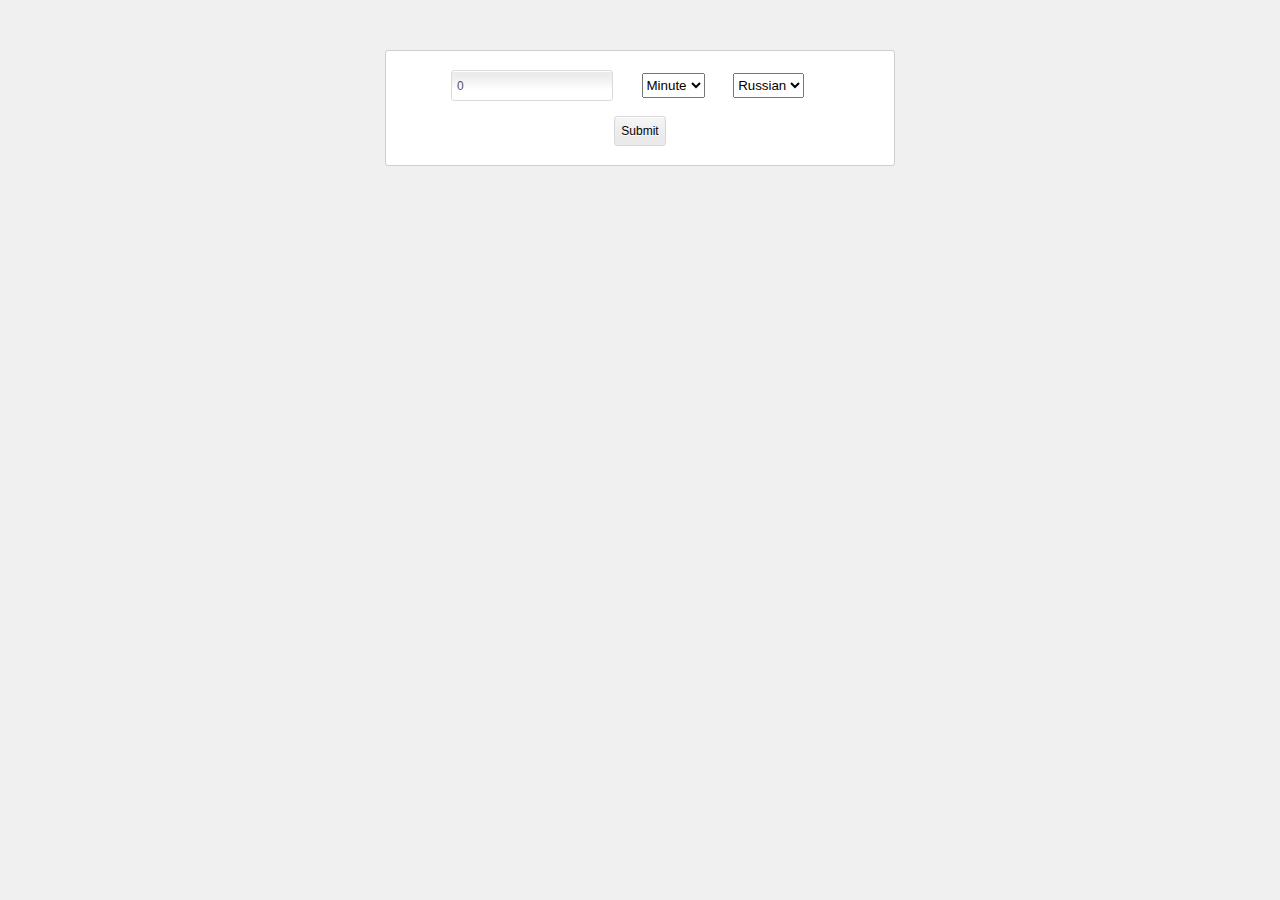
<file: index.html>
<!DOCTYPE html>
<html lang="en">
  <head>
    <meta http-equiv="Content-Type" content="text/html; charset=utf-8" />
    <meta name="author" content="staticall" />
    <title>Test Page &ndash; staticall</title>

    <!-- Presentation purpose only -->
    <link rel="stylesheet" type="text/css" href="css/layout.css">
    <!-- /Presentation purpose only -->

    <script type="text/javascript" src="https://ajax.googleapis.com/ajax/libs/jquery/1.7.2/jquery.min.js"></script>
    <script type="text/javascript" src="translate.js"></script>
    <script type="text/javascript">
      $(function(){
        TRANSLATE.init('ru', '{"day":["день","дня","дней"],"hour":["час","часа","часов"],"minute":["минута","минуты","минут"],"month":["месяц","месяца","месяцев"],"week":["неделя","недели","недель"]}');
        TRANSLATE.addLocalePhrases('{"day":["day","days"],"hour":["hour","hours"],"minute":["minute","minutes"],"month":["month","months"],"week":["week","weeks"]}', 'en');

        $('#input-count').keypress(function(event){
          if(event.which == 13)
          {
            $('#input-submit').click();
          }
        });

        $('#input-submit').click(function(){
          var text = $('#input-string').val();
          var count = $('#input-count').val();
          count = count - 0;
          var locale = $('#input-locale').val();

          if(text && $.inArray(['day', 'hour', 'minute', 'month', 'week']))
          {
            try
            {
              var result = TRANSLATE.translate(text, count, locale);
              $('#result').text(count +' '+ result.toString());
            }
            catch(e)
            {
              throw 'Exception catched - '+ e.toString();
            }
          }
        });
      });
    </script>
  </head>
  <body>
    <div class="wrapper">
      <div class="spacer">
        <div class="inline">
          <input type="text" class="input-text" value="0" id="input-count" placeholder="Count for pluralization" />
        </div>
        <div class="inline">
          <select id="input-string">
            <option value="minute">Minute</option>
            <option value="hour">Hour</option>
            <option value="day">Day</option>
            <option value="week">Week</option>
            <option value="month">Month</option>
          </select>
        </div>
        <div class="inline">
          <select id="input-locale">
            <option value="ru">Russian</option>
            <option value="en">English</option>
          </select>
        </div>

        <div class="clearfix"></div>
      </div>

      <div class="spacer">
        <button id="input-submit">Submit</button>
      </div>

      <div class="spacer">
        <span id="result"></span>
      </div>
    </div>
  </body>
</html>
</file>
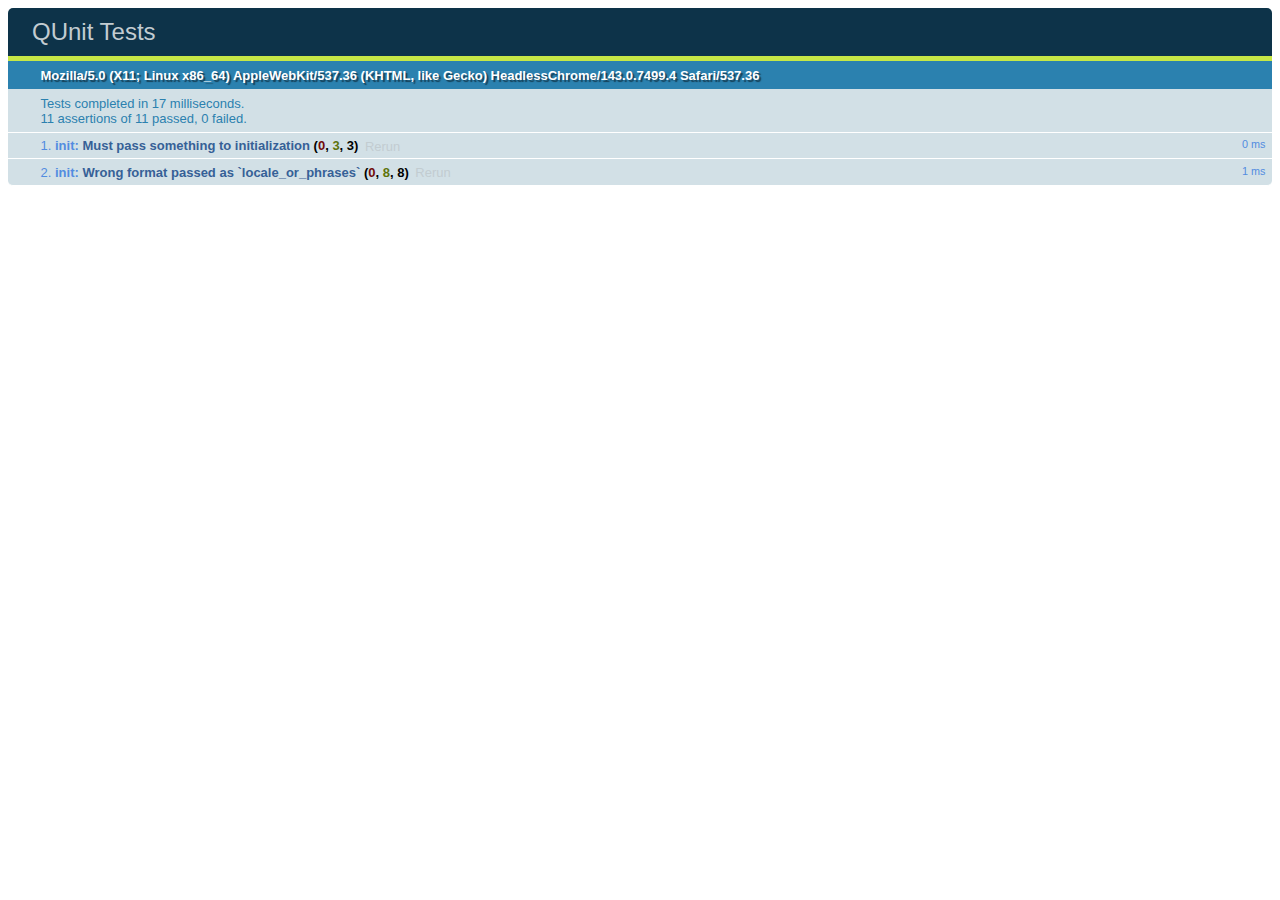
<file: tests/index.html>
<!DOCTYPE HTML>
<html>
  <head>
    <title>QUnit</title>

    <link type="text/css" rel="stylesheet" media="screen" href="vendor/qunit.css" />
    <script src="vendor/qunit.js"></script>

    <script type="text/javascript" src="../translate.js"></script>

    <script type="text/javascript" src="translate_tests.js"></script>
  </head>
  <body>
    <div>
      <h1 id="qunit-header">QUnit Tests</h1>
      <h2 id="qunit-banner"></h2>
      <h2 id="qunit-userAgent"></h2>
      <ol id="qunit-tests"></ol>
      <div id="qunit-fixture"></div>
    </div>
  </body>
</html>
</file>
<file: css/layout.css>
.clearfix {
  *zoom: 1;
  *clear: both;
  line-height: 0 !important;
}
.clearfix:before, .clearfix:after {
  display: table;
  content: "";
}
.clearfix:after {
  clear: both;
}
* {
  outline: none;
}
html {
  width: 100%;
  height: 100%;
}
body {
  margin: 0;
  padding: 0;
  min-width: 100%;
  font-family: Arial, Helvetica, sans-serif;
  font-size: 13px;
  line-height: 22px;
  color: #ffffff;
  background: #f0f0f0;
  -webkit-font-smoothing: antialiased;
}
div.clearfix {
  *zoom: 1;
  *clear: both;
  line-height: 0 !important;
}
div.clearfix:before, div.clearfix:after {
  display: table;
  content: "";
}
div.clearfix:after {
  clear: both;
}
div.wrapper {
  background: #ffffff;
  border: 1px solid #cfcfcf;
  color: #999999;
  padding: 4px;
  -webkit-border-radius: 3px;
  -moz-border-radius: 3px;
  -khtml-border-radius: 3px;
  border-radius: 3px;
  -moz-background-clip: padding;
  -webkit-background-clip: padding-box;
  background-clip: padding-box;
  text-align: center;
  margin: 5px auto;
  margin-top: 50px;
  min-width: 500px;
  width: 500px;
  max-width: 500px;
}
select {
  height: 25px;
}
button {
  -moz-box-shadow: 0 0 3px rgba(255, 255, 255, 0);
  -webkit-box-shadow: 0 0 3px rgba(255, 255, 255, 0);
  box-shadow: 0 0 3px rgba(255, 255, 255, 0);
  min-height: 20px;
  height: 30px;
  max-height: 50px;
  cursor: pointer;
  background: #eaeaea url(images/elements-button.png) 0 0 repeat-x;
  border: 1px solid #d8d8d8;
  -webkit-border-radius: 3px;
  -moz-border-radius: 3px;
  -khtml-border-radius: 3px;
  border-radius: 3px;
  -moz-background-clip: padding;
  -webkit-background-clip: padding-box;
  background-clip: padding-box;
  outline: 0;
  font-family: "Arial";
  font-size: 12px;
  color: #000000;
  text-shadow: 0 1px 0 #ffffff;
  outline-offset: -2px;
}
button::-moz-focus-inner {
  border: 0;
}
button:hover {
  background-color: #e7f0f5;
  background-position: 0 -100px;
  border: 1px solid #96d9f9;
  color: #0d5e92;
  -moz-box-shadow: 0 0 3px rgba(150, 217, 249, 0.5);
  -webkit-box-shadow: 0 0 3px rgba(150, 217, 249, 0.5);
  box-shadow: 0 0 3px rgba(150, 217, 249, 0.5);
}
button:active {
  background-color: #d4d4d4;
  background-position: 0 -150px;
  border: 1px solid #d8d8d8;
  color: #7f7f7f;
  outline: 0;
}
button:focus {
  outline: none;
}
.spacer {
  margin: 15px 5px;
}
input.input-text {
  -moz-box-shadow: 0 0 0 rgba(255, 255, 255, 0);
  -webkit-box-shadow: 0 0 0 rgba(255, 255, 255, 0);
  box-shadow: 0 0 0 rgba(255, 255, 255, 0);
  padding: 2px 5px;
  margin: 0;
  border: 1px solid #dadada;
  -webkit-border-radius: 3px;
  -moz-border-radius: 3px;
  -khtml-border-radius: 3px;
  border-radius: 3px;
  -moz-background-clip: padding;
  -webkit-background-clip: padding-box;
  background-clip: padding-box;
  outline: 0;
  font-family: "Arial";
  font-size: 12px;
  background: #ffffff url(images/elements.png) 0 0 repeat-x;
  width: 150px;
  height: 25px;
  color: #555;
}
input.input-text:hover {
  -moz-box-shadow: 0 0 3px rgba(175, 175, 225, 0.5);
  -webkit-box-shadow: 0 0 3px rgba(175, 175, 225, 0.5);
  box-shadow: 0 0 3px rgba(175, 175, 225, 0.5);
}
input.input-text:focus {
  -moz-box-shadow: 0px 15px 10px -10px rgba(0, 0, 0, 0.22);
  -webkit-box-shadow: 0px 15px 10px -10px rgba(0, 0, 0, 0.22);
  box-shadow: 0px 15px 10px -10px rgba(0, 0, 0, 0.22);
}
.inline {
  display: inline-block;
  *display: inline;
  *zoom: 1;
  padding-right: 25px;
}
div.center {
  margin: 0 auto !important;
  text-align: center;
}
input::-moz-focus-inner {
  border: 0;
}
</file>
<file: tests/vendor/qunit.css>
/**
 * QUnit v1.11.0 - A JavaScript Unit Testing Framework
 *
 * http://qunitjs.com
 *
 * Copyright 2012 jQuery Foundation and other contributors
 * Released under the MIT license.
 * http://jquery.org/license
 */

/** Font Family and Sizes */

#qunit-tests, #qunit-header, #qunit-banner, #qunit-testrunner-toolbar, #qunit-userAgent, #qunit-testresult {
	font-family: "Helvetica Neue Light", "HelveticaNeue-Light", "Helvetica Neue", Calibri, Helvetica, Arial, sans-serif;
}

#qunit-testrunner-toolbar, #qunit-userAgent, #qunit-testresult, #qunit-tests li { font-size: small; }
#qunit-tests { font-size: smaller; }


/** Resets */

#qunit-tests, #qunit-header, #qunit-banner, #qunit-userAgent, #qunit-testresult, #qunit-modulefilter {
	margin: 0;
	padding: 0;
}


/** Header */

#qunit-header {
	padding: 0.5em 0 0.5em 1em;

	color: #8699a4;
	background-color: #0d3349;

	font-size: 1.5em;
	line-height: 1em;
	font-weight: normal;

	border-radius: 5px 5px 0 0;
	-moz-border-radius: 5px 5px 0 0;
	-webkit-border-top-right-radius: 5px;
	-webkit-border-top-left-radius: 5px;
}

#qunit-header a {
	text-decoration: none;
	color: #c2ccd1;
}

#qunit-header a:hover,
#qunit-header a:focus {
	color: #fff;
}

#qunit-testrunner-toolbar label {
	display: inline-block;
	padding: 0 .5em 0 .1em;
}

#qunit-banner {
	height: 5px;
}

#qunit-testrunner-toolbar {
	padding: 0.5em 0 0.5em 2em;
	color: #5E740B;
	background-color: #eee;
	overflow: hidden;
}

#qunit-userAgent {
	padding: 0.5em 0 0.5em 2.5em;
	background-color: #2b81af;
	color: #fff;
	text-shadow: rgba(0, 0, 0, 0.5) 2px 2px 1px;
}

#qunit-modulefilter-container {
	float: right;
}

/** Tests: Pass/Fail */

#qunit-tests {
	list-style-position: inside;
}

#qunit-tests li {
	padding: 0.4em 0.5em 0.4em 2.5em;
	border-bottom: 1px solid #fff;
	list-style-position: inside;
}

#qunit-tests.hidepass li.pass, #qunit-tests.hidepass li.running  {
	display: none;
}

#qunit-tests li strong {
	cursor: pointer;
}

#qunit-tests li a {
	padding: 0.5em;
	color: #c2ccd1;
	text-decoration: none;
}
#qunit-tests li a:hover,
#qunit-tests li a:focus {
	color: #000;
}

#qunit-tests li .runtime {
	float: right;
	font-size: smaller;
}

.qunit-assert-list {
	margin-top: 0.5em;
	padding: 0.5em;

	background-color: #fff;

	border-radius: 5px;
	-moz-border-radius: 5px;
	-webkit-border-radius: 5px;
}

.qunit-collapsed {
	display: none;
}

#qunit-tests table {
	border-collapse: collapse;
	margin-top: .2em;
}

#qunit-tests th {
	text-align: right;
	vertical-align: top;
	padding: 0 .5em 0 0;
}

#qunit-tests td {
	vertical-align: top;
}

#qunit-tests pre {
	margin: 0;
	white-space: pre-wrap;
	word-wrap: break-word;
}

#qunit-tests del {
	background-color: #e0f2be;
	color: #374e0c;
	text-decoration: none;
}

#qunit-tests ins {
	background-color: #ffcaca;
	color: #500;
	text-decoration: none;
}

/*** Test Counts */

#qunit-tests b.counts                       { color: black; }
#qunit-tests b.passed                       { color: #5E740B; }
#qunit-tests b.failed                       { color: #710909; }

#qunit-tests li li {
	padding: 5px;
	background-color: #fff;
	border-bottom: none;
	list-style-position: inside;
}

/*** Passing Styles */

#qunit-tests li li.pass {
	color: #3c510c;
	background-color: #fff;
	border-left: 10px solid #C6E746;
}

#qunit-tests .pass                          { color: #528CE0; background-color: #D2E0E6; }
#qunit-tests .pass .test-name               { color: #366097; }

#qunit-tests .pass .test-actual,
#qunit-tests .pass .test-expected           { color: #999999; }

#qunit-banner.qunit-pass                    { background-color: #C6E746; }

/*** Failing Styles */

#qunit-tests li li.fail {
	color: #710909;
	background-color: #fff;
	border-left: 10px solid #EE5757;
	white-space: pre;
}

#qunit-tests > li:last-child {
	border-radius: 0 0 5px 5px;
	-moz-border-radius: 0 0 5px 5px;
	-webkit-border-bottom-right-radius: 5px;
	-webkit-border-bottom-left-radius: 5px;
}

#qunit-tests .fail                          { color: #000000; background-color: #EE5757; }
#qunit-tests .fail .test-name,
#qunit-tests .fail .module-name             { color: #000000; }

#qunit-tests .fail .test-actual             { color: #EE5757; }
#qunit-tests .fail .test-expected           { color: green;   }

#qunit-banner.qunit-fail                    { background-color: #EE5757; }


/** Result */

#qunit-testresult {
	padding: 0.5em 0.5em 0.5em 2.5em;

	color: #2b81af;
	background-color: #D2E0E6;

	border-bottom: 1px solid white;
}
#qunit-testresult .module-name {
	font-weight: bold;
}

/** Fixture */

#qunit-fixture {
	position: absolute;
	top: -10000px;
	left: -10000px;
	width: 1000px;
	height: 1000px;
}
</file>
